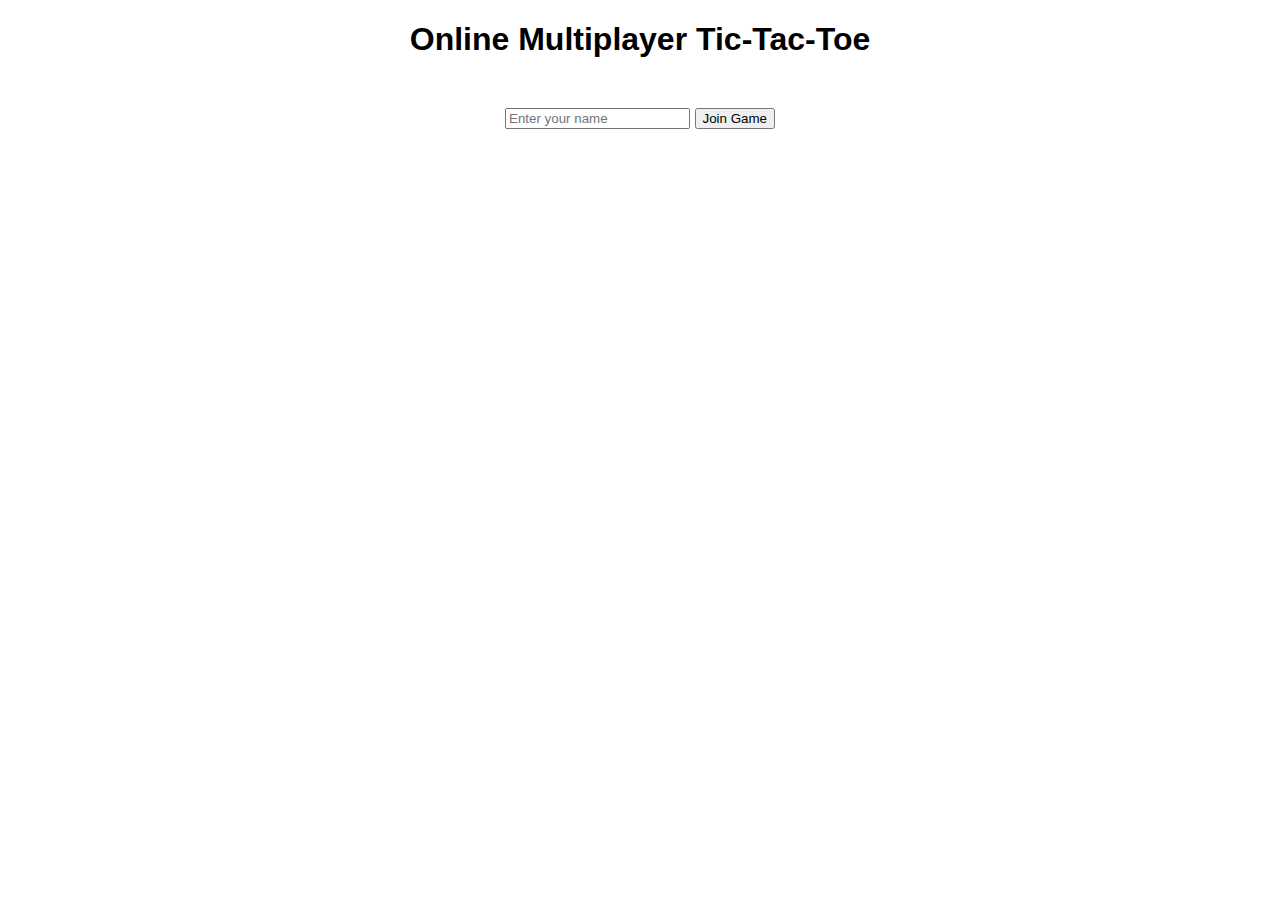
<file: Index.html>
<!DOCTYPE html>
<html>
<head>
    <title>Online Multiplayer Tic-Tac-Toe</title>
    <style>
        body {
            font-family: Arial, sans-serif;
            text-align: center;
        }
        .board {
            display: inline-block;
            margin-top: 20px;
        }
        .board button {
            width: 80px;
            height: 80px;
            font-size: 24px;
        }
        #result {
            font-size: 24px;
            margin-top: 20px;
        }
        .blue {
            color: blue;
        }
        .red {
            color: red;
        }
        #login {
            margin-top: 50px;
        }
    </style>
</head>
<body>
    <h1>Online Multiplayer Tic-Tac-Toe</h1>
    <div id="login"></div>
    <div id="game" style="display: none;"></div>

    <script type="module" src="login.js"></script>
    <script type="module" src="game.js"></script>
</body>
</html>
</file>
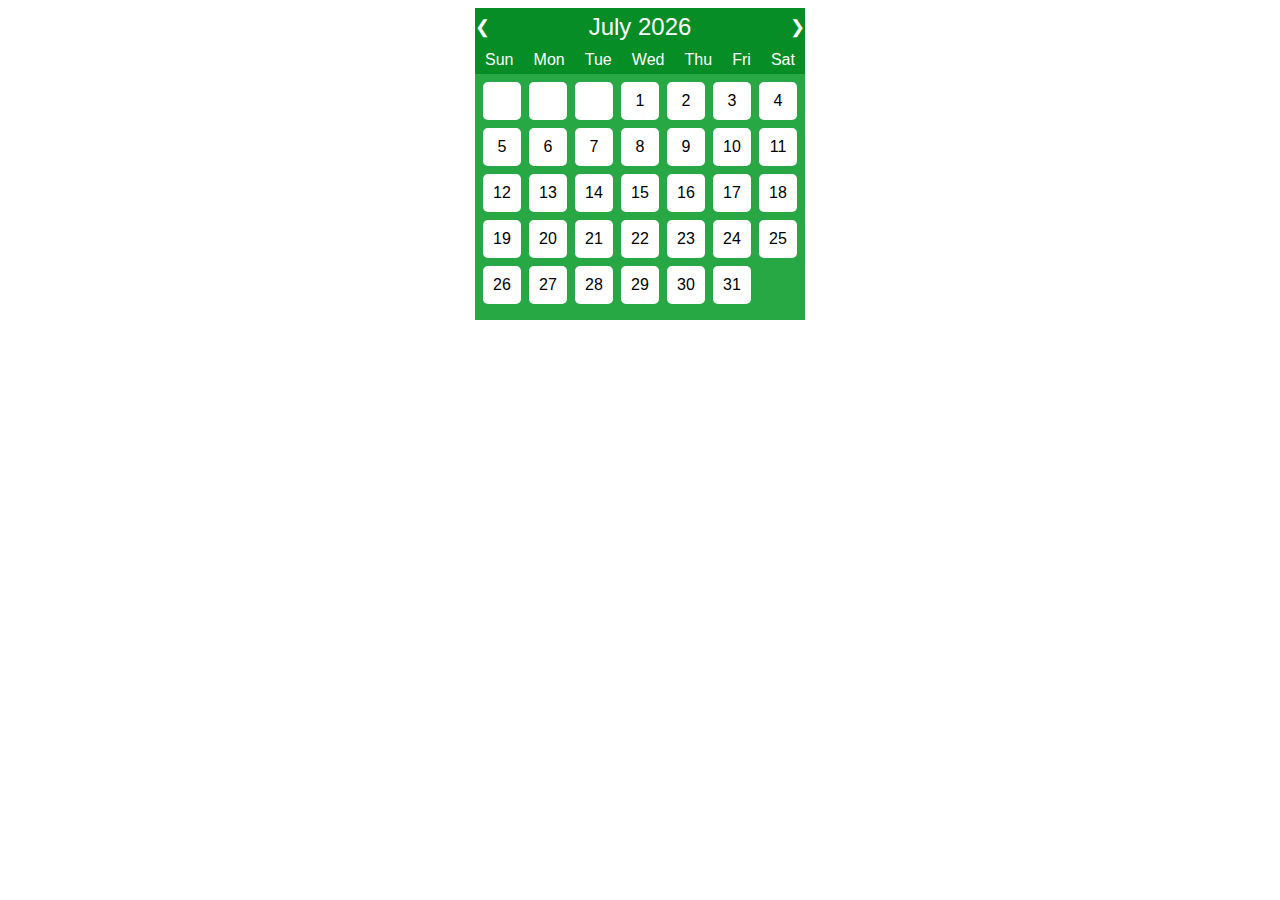
<file: Cal.html>
<!DOCTYPE html>
<html lang="en">
<head>
    <meta charset="UTF-8">
    <meta name="viewport" content="width=device-width, initial-scale=1.0">
    <title>Mini Calendar Widget</title>
    <link rel="stylesheet" href="styles.css">
</head>
<body>
    <div class="calendar-container">
        <div id="calendar">
            <div class="header">
                <div class="month-nav">
                    <span class="prev" onclick="moveMonth(-1)">&#10094;</span>
                    <span class="month-year" id="monthAndYear"></span>
                    <span class="next" onclick="moveMonth(1)">&#10095;</span>
                </div>
                <div class="week-days">
                    <div>Sun</div>
                    <div>Mon</div>
                    <div>Tue</div>
                    <div>Wed</div>
                    <div>Thu</div>
                    <div>Fri</div>
                    <div>Sat</div>
                </div>
            </div>
            <table id="calendar-body">
                <tbody>
                </tbody>
            </table>
        </div>
    </div>
    <script src="script.js"></script>
</body>
</html>
</file>
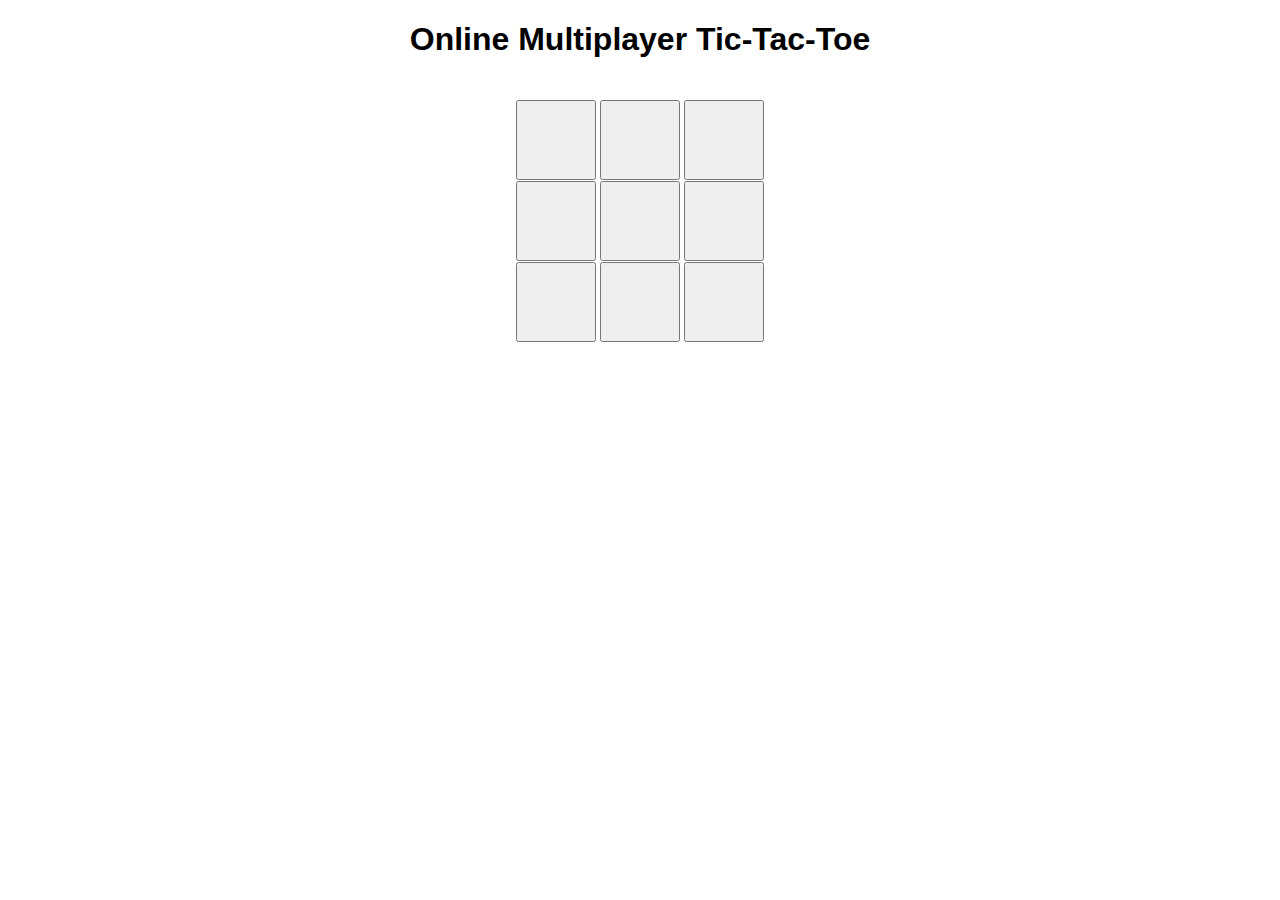
<file: tic-tac-toe.html>
<!DOCTYPE html>
<html>
<head>
    <title>Online Multiplayer Tic-Tac-Toe</title>
    <style>
        body {
            font-family: Arial, sans-serif;
            text-align: center;
        }
        .board {
            display: inline-block;
            margin-top: 20px;
        }
        .board button {
            width: 80px;
            height: 80px;
            font-size: 24px;
        }
        #result {
            font-size: 24px;
            margin-top: 20px;
        }
    </style>
</head>
<body>
    <h1>Online Multiplayer Tic-Tac-Toe</h1>
    <div class="board">
        <button onclick="makeMove(0)" id="0"></button>
        <button onclick="makeMove(1)" id="1"></button>
        <button onclick="makeMove(2)" id="2"></button>
        <br>
        <button onclick="makeMove(3)" id="3"></button>
        <button onclick="makeMove(4)" id="4"></button>
        <button onclick="makeMove(5)" id="5"></button>
        <br>
        <button onclick="makeMove(6)" id="6"></button>
        <button onclick="makeMove(7)" id="7"></button>
        <button onclick="makeMove(8)" id="8"></button>
    </div>
    <div id="result"></div>

    <script>
        let board = Array(9).fill('');
        let currentPlayer = 'X';
        let gameEnded = false;

        function makeMove(index) {
            if (board[index] === '' && !gameEnded) {
                board[index] = currentPlayer;
                document.getElementById(index.toString()).innerText = currentPlayer;
                checkGameResult();
                currentPlayer = currentPlayer === 'X' ? 'O' : 'X';
            }
        }

        function checkGameResult() {
            const winPatterns = [
                [0, 1, 2], [3, 4, 5], [6, 7, 8], // rows
                [0, 3, 6], [1, 4, 7], [2, 5, 8], // columns
                [0, 4, 8], [2, 4, 6] // diagonals
            ];

            for (let pattern of winPatterns) {
                if (board[pattern[0]] !== '' && board[pattern[0]] === board[pattern[1]] && board[pattern[1]] === board[pattern[2]]) {
                    document.getElementById('result').innerText = `${currentPlayer} wins!`;
                    gameEnded = true;
                    return;
                }
            }

            if (!board.includes('')) {
                document.getElementById('result').innerText = "It's a draw!";
                gameEnded = true;
                return;
            }
        }
    </script>
</body>
</html>
</file>
<file: styles.css>
.calendar-container {
  width: 330px; /* Adjusted width */
  margin: auto;
  padding: 0;
  background-color: #068d25; /* Green background */
  border-radius: 5px;
}

#calendar {
  font-family: Arial, sans-serif;
  background-color: #fff;
  border-radius: 5px;
}

.header {
  display: flex;
  flex-direction: column;
  align-items: center;
  background-color: #068d25;
  color: white;
}

.month-nav {
  display: flex;
  justify-content: space-between;
  align-items: center;
  width: 100%;
  padding: 5px 8px;
}

.month-year {
  font-size: 24px; /* Adjusted font size for better visibility */
}

.week-days {
  display: flex;
  justify-content: space-around;
  width: 100%;
  background-color: #068d25; /* Green background for the days of the week */
  color: white;
}

.week-days div {
  flex-grow: 1;
  text-align: center;
  padding: 5px;
}

#calendar-body {
  background-color: #28A745; /* Dark green background for the grid */
  width: 100%;
  border-collapse: separate;
  border-spacing: 8px; /* Increased spacing between cells */
  box-sizing: border-box;
}

#calendar-body td {
  background-color: #fff; /* White background for each cell */
  color: black; /* Black text for readability */
  padding: 10px;
  text-align: center;
  border-radius: 5px; /* Rounded corners for each cell */
  position: relative; /* Ensures proper positioning for tooltips */
}

#calendar-body td.not-current-month {
  color: #888888; /* Light grey for non-current month days */
  background-color: #f0f0f0; /* Different background to distinguish */
}

#calendar-body td:hover {
  background-color: #DDE; /* Lighter grey when hovering over date cells */
  cursor: pointer;
}

.prev, .next {
  font-size: 18px;
  cursor: pointer;
  color: white; /* Ensure arrows are white for visibility */
}

.bg-info { /* Highlight for today's date */
  background-color: #FFC107; /* Bright yellow highlight */
  color: black; /* Black text for contrast */
}

.has-event span {
  text-decoration: underline;
  cursor: pointer;
  position: relative;
  display: inline-block;
}

.has-event span:hover::after {
  content: attr(data-tooltip);
  position: absolute;
  white-space: nowrap;
  background-color: #333;
  color: #fff;
  padding: 4px 8px;
  border-radius: 4px;
  top: 100%;
  left: 50%;
  transform: translateX(-50%);
  z-index: 10;
  display: block;
}
</file>
